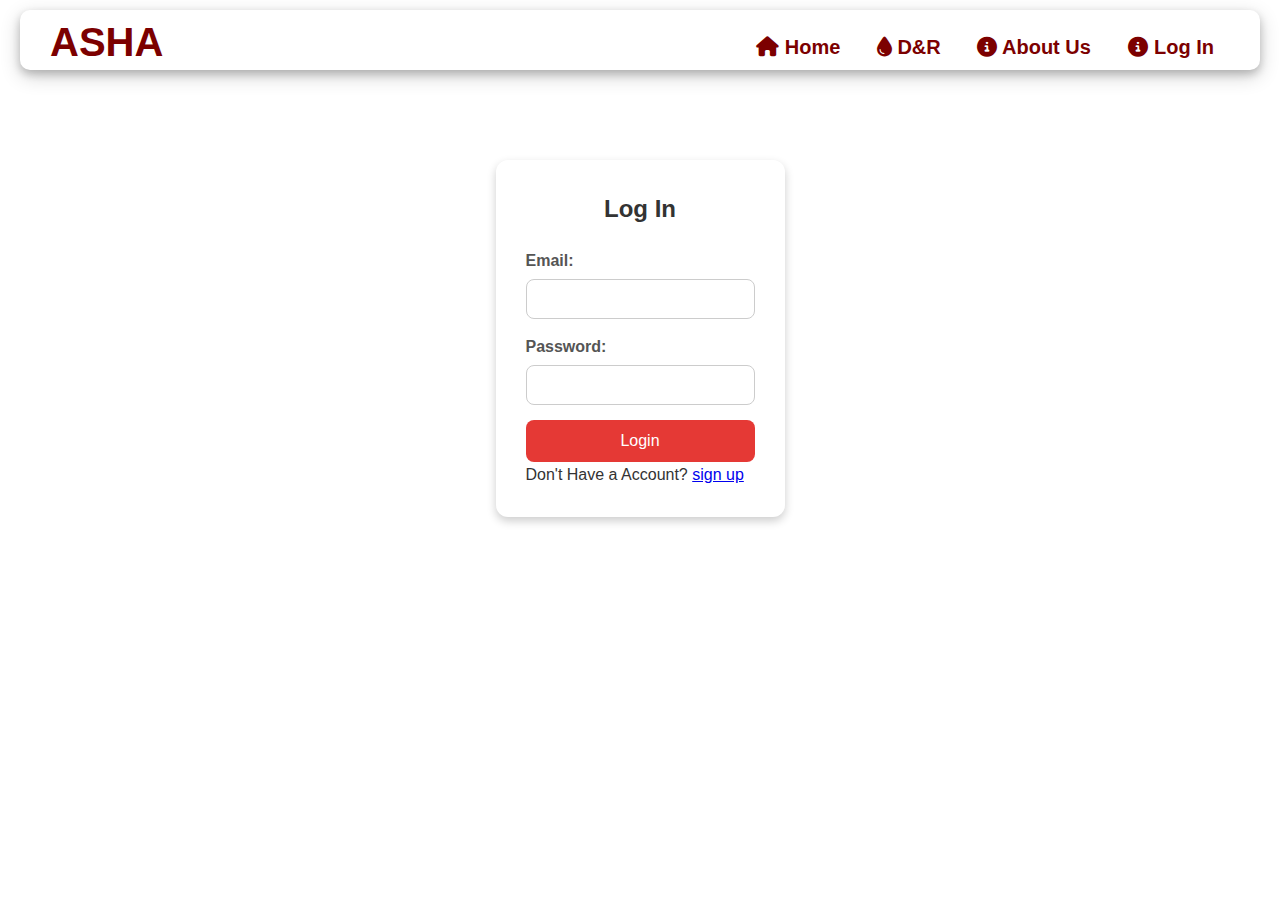
<file: index.html>
<!DOCTYPE html>
<html lang="en">

<head>
  <meta charset="UTF-8" />
  <meta name="viewport" content="width=device-width, initial-scale=1.0" />
  <link rel="stylesheet" href="styles.css" />
  <link rel="stylesheet" href="https://cdnjs.cloudflare.com/ajax/libs/font-awesome/6.7.2/css/all.min.css">
  <title>Blood Donation Portal</title>

</head>

<body>

  <!-- Header / Navbar -->
  <header>
    <div class="navbar">
      <div id="logo">

        <a href="index.html">
          <p><strong>ASHA</strong></p>
        </a>
      </div>
      <div class="tabs">
        <nav>
          <a href="index.html"> <i class="fa-solid fa-house"></i> Home</a>

          <div class="DropDown">
            <span><a href="#donate-request"><i class="fa-solid fa-droplet"></i> D&R</a></span>
            <div class="dropdown-content">
              <p><a href="Pages/donerform.html">Donate Blood</a></p>
              <p><a href="Pages/recipientform.html">Request Blood</a></p>
            </div>
          </div>
          <a href="Pages/aboutus.html"> <i class="fa-solid fa-circle-info"></i> About Us </a>

          <span id="authLink"></span>
        </nav>
      </div>
    </div>
  </header>

  <!-- Hero Section -->
  <section class="heroo">
    <div class="heroLeft">

      <!-- heading  -->
      <h1 class="type-container">
        <span id="typewriter"></span><span class="cursor">|</span>
      </h1>
      <!-- subheading -->
      <p class="sub-heading">When you donate blood, you become part of someone’s survival story.</p>
      <div class="buttons">
        <a href="Pages/donerform.html" class="button"
          style="background-color: rgb(255, 255, 255); color: rgb(255, 0, 0);">Donate Blood</a>
        <a href="Pages/recipientform.html" class="button hover">Request Blood</a>
      </div>
    </div>
    <div class="right">
      <img src="../images/ing.jpg" alt="Blood drop image" />
    </div>
  </section>
  <!-- What types of blood groups are avaliable -->

  <div class="who-candonate-whom">
    <h1>Who can Donate Whom !</h1>
  </div>

  <div class="blood-cards">
    <!-- O- -->
    <div class="card">
      <div class="blood-type">O-</div>
      <div class="donate-label">Donate to:</div>
      <div class="donate-value">All</div>
      <div class="receive-label">Receive from:</div>
      <div class="receive-value">O-</div>
    </div>

    <!-- O+ -->
    <div class="card">
      <div class="blood-type">O+</div>
      <div class="donate-label">Donate to:</div>
      <div class="donate-value">O+, A+, B+, AB+</div>
      <div class="receive-label">Receive from:</div>
      <div class="receive-value">O-, O+</div>
    </div>

    <!-- A- -->
    <div class="card">
      <div class="blood-type">A-</div>
      <div class="donate-label">Donate to:</div>
      <div class="donate-value">A-, A+, AB-, AB+</div>
      <div class="receive-label">Receive from:</div>
      <div class="receive-value">O-, A-</div>
    </div>

    <!-- A+ -->
    <div class="card">
      <div class="blood-type">A+</div>
      <div class="donate-label">Donate to:</div>
      <div class="donate-value">A+, AB+</div>
      <div class="receive-label">Receive from:</div>
      <div class="receive-value">O-, O+, A-, A+</div>
    </div>

    <!-- B- -->
    <div class="card">
      <div class="blood-type">B-</div>
      <div class="donate-label">Donate to:</div>
      <div class="donate-value">B-, B+, AB-, AB+</div>
      <div class="receive-label">Receive from:</div>
      <div class="receive-value">O-, B-</div>
    </div>

    <!-- B+ -->
    <div class="card">
      <div class="blood-type">B+</div>
      <div class="donate-label">Donate to:</div>
      <div class="donate-value">B+, AB+</div>
      <div class="receive-label">Receive from:</div>
      <div class="receive-value">O-, O+, B-, B+</div>
    </div>

    <!-- AB- -->
    <div class="card">
      <div class="blood-type">AB-</div>
      <div class="donate-label">Donate to:</div>
      <div class="donate-value">AB-, AB+</div>
      <div class="receive-label">Receive from:</div>
      <div class="receive-value">O-, A-, B-, AB-</div>
    </div>

    <!-- AB+ -->
    <div class="card">
      <div class="blood-type">AB+</div>
      <div class="donate-label">Donate to:</div>
      <div class="donate-value">AB+</div>
      <div class="receive-label">Receive from:</div>
      <div class="receive-value">All</div>
    </div>
  </div>

  <!-- For making a little gap as  need  -->
  <br> <br>
  <hr style="width: 90%; margin-left : 75px">
  <br>

  <!--  Why to choose Asha -->
  <div id="WhyAsha">
    <div class="whyTitle">
      <p> Why Choose VBDP?</p>
    </div>

    <div id="whyChoose">
      <div class="whyChooseIn">
        <i class="fa-solid fa-droplet"></i>
        <h1>Easy Donation Process</h1>
        <br>
        <p>Our streamlined process makes it easy to register as a donor. Fill out a simple form with your details and
          you're ready to help save lives.</p>
      </div>
      <div class="whyChooseIn">
        <i class="fa-solid fa-location-dot"></i>
        <h1>Location-Based Matching</h1>
        <br>
        <p>Our system matches donors and recipients based on location, ensuring that blood can be delivered quickly when
          it's needed most.</p>
      </div>
      <div class="whyChooseIn">
        <i class="fa-solid fa-user-group"></i>
        <h1>Community Support</h1>
        <br>
        <p>Become part of a community of donors and volunteers who are committed to making a difference in people's
          lives
          through blood donation.</p>
      </div>
    </div>

  </div>

  <!-- For making a little gap as  need  -->
  <br> <br>
  <hr style="width: 90%; margin-left : 75px">
  <br>

  <section class="join-movement">
    <h2>Join the ASHA Movement</h2>
    <p>
      ASHA is more than a platform — it's a mission to spread care, connection, and community.
      By registering, you're not just helping someone; you're becoming a part of something bigger —
      a movement of humanity.
    </p>
    <button onclick="location.href='Pages/donerform.html' ">Join Now</button>
  </section>


  <!-- Footer -->
  <footer class="footer">
    <div class="container">
      <div class="col">
        <h2>ASHA</h2>
        <p>Donate blood, save lives. Together we make a difference.</p>
      </div>

    <div class="col">
    <h3>Quick Links</h3>
    <ul class="nav-list">
        <li><a href="index.html">Home</a></li>
        <li><a href="Pages/donerform.html">Donate</a></li>
        <li><a href="Pages/recipientform.html">Request</a></li>
        <li><a href="Pages/aboutus.html">About Us</a></li>

    </ul>
</div>

      <div class="col">
        <h3>Contact</h3>
        <p>📧ashahelp@gmail.com</p>
        <p>📞+977-98XXXXXXXX</p>
      </div>
    </div>

    <div class="footer-bottom">
      <p>&copy; 2025 ASHA Blood Donation Portal. All rights reserved.</p>
    </div>
  </footer>

 <script src="Js/script.js"></script>
</body>

</html>
</file>
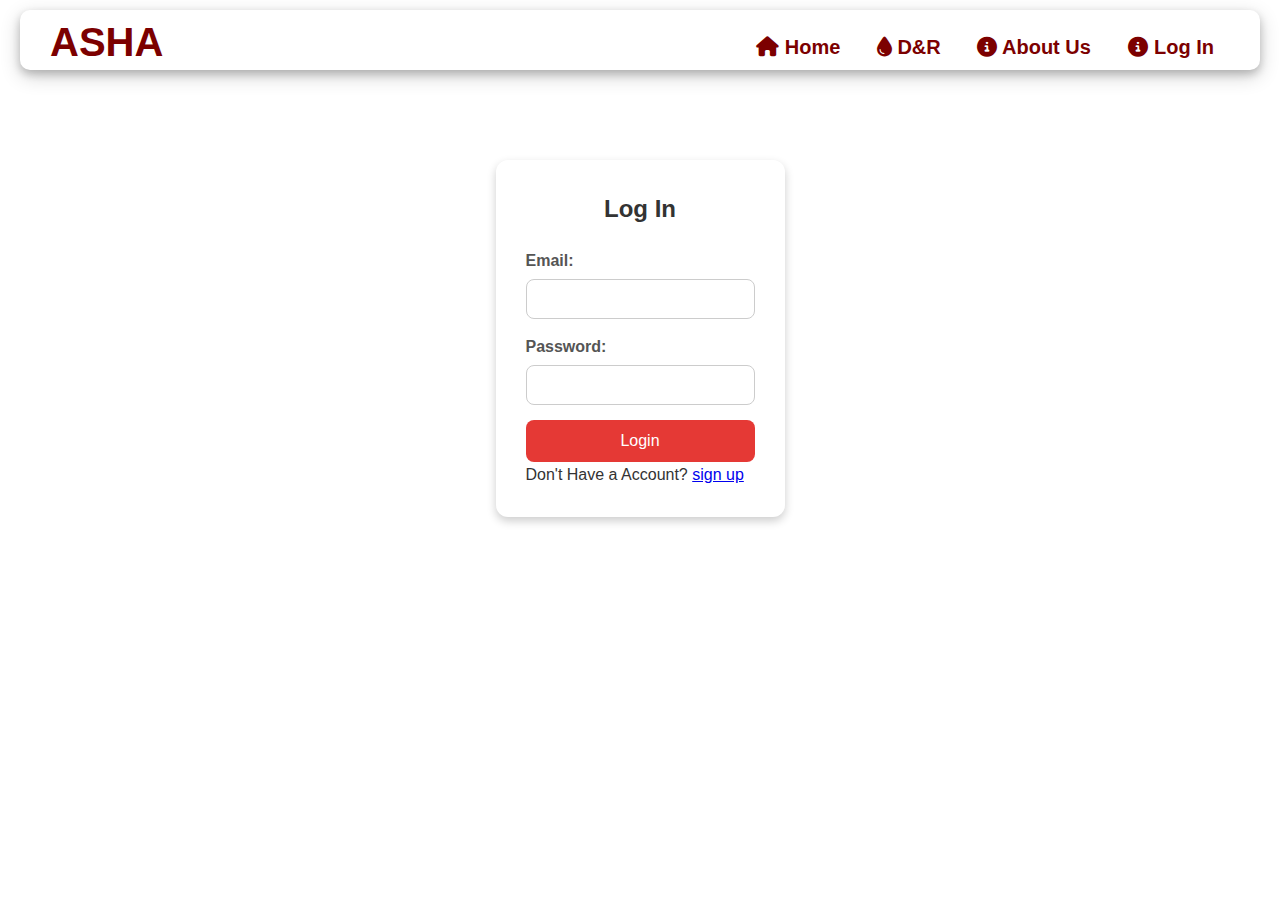
<file: Pages/aboutus.html>
<!DOCTYPE html>
<html lang="en">

<head>
  <meta charset="UTF-8" />
  <meta name="viewport" content="width=device-width, initial-scale=1.0" />
  <link rel="stylesheet" href="../Css/about.css" />
  <link rel="stylesheet" href="../Css/style.css">
  <link rel="stylesheet" href="https://cdnjs.cloudflare.com/ajax/libs/font-awesome/6.7.2/css/all.min.css">
  <title>About us</title>

</head>

<body>

  <!-- Header / Navbar -->
  <header>
    <div class="navbar">
       <div id="logo">

        <a href="../index.html">
          <p><strong>ASHA</strong></p>
        </a>
      </div>
      
      <div class="tabs">
        <nav>
          <a href="../index.html"> <i class="fa-solid fa-house"></i> Home</a>

          <div class="DropDown">
            <span><a href="#donate-request"><i class="fa-solid fa-droplet"></i> D&R</a></span>
            <div class="dropdown-content">
              <p><a href="donerform.html">Donate Blood</a></p>
              <p><a href="recipientform.html">Request Blood</a></p>
            </div>
          </div>
          <a href="aboutus.html"> <i class="fa-solid fa-circle-info"></i> About Us </a>

          <span id="authLink"></span>
          
        </nav>
      </div>
    </div>
  </header>



      <div id="WhyAsha">
    <div class="whyTitle">
      <p> About Us</p>
    </div>

    <div id="whyChoose">
      <div class="whyChooseIn">
        <i class="fa-solid fa-droplet"></i>
        <h1>Why us</h1>
        <br>
        <p>

In a world where time is precious and every drop of blood counts, our Virtual Blood Donation system bridges the gap between donors and receivers with seamless technology. What sets us apart is our commitment to impact, not just innovation. Built with clean code, responsive design, and real-time features, our platform ensures accessibility for all users. We focus on community-driven impact, ease of use, and strong backend validation — ensuring not just functionality, but trust. This isn't just a project; it's a mission to save lives, one click at a time.</p>
      </div>
      <div class="whyChooseIn">
        <i class="fa-solid fa-location-dot"></i>
        <h1>Our Services</h1>
        <br>
        <p>We offer a range of innovative, user-focused digital solutions designed to meet real-world needs. Our services include responsive web design, form validation systems, interactive UI/UX development, and custom project solutions like blood donation platforms, image galleries, and more. We build with modern tools such as HTML, CSS, JavaScript, and Bootstrap to ensure speed, accessibility, and mobile responsiveness. From idea to execution, we focus on functionality, aesthetics, and efficiency. Whether it's a small feature or a complete system, we deliver results with precision and purpose — turning ideas into reality, and challenges into smart, scalable solutions.</p>
      </div>
      <div class="whyChooseIn">
        <i class="fa-solid fa-user-group"></i>
        <h1>About Us</h1>
        <br>
        <p>We are a team of passionate, forward-thinking developers and designers dedicated to crafting meaningful digital experiences. With a deep respect for traditional values and a vision for the future, we create projects that combine innovation with simplicity. From building intuitive web interfaces to solving real-world problems through technology, we believe in purpose-driven development. Every line of code we write is backed by research, empathy, and a strong sense of responsibility. Whether working on academic projects or real-world applications, we aim to deliver solutions that are efficient, elegant, and impactful — driven by curiosity, built with care.

</p>
      </div>
    </div>

  </div>
      <section class="banner">
      <p>Picture with some blood donation quote.</p>
    </section>
    <div class="about-container">
      <div class="gallery-section">
        <h2 class="gallery-title">Gallery</h2>
        <div class="gallery-grid">
          <img
            src="../images/image2.webp"
            alt="Blood Donation Camp"
          />
          <img
            src="../images/img1.jpg"
            alt="Volunteers at Event"
          />
          <img
            src="../images/image3.jpg"
            alt="Helping Hands"
          />
          <img
            src="../images/images9.jpg"
            alt="Blood Bank"
          />
          <img
            src="../images/image5.jpg"
            alt="Medical Support Team"
          />
          <img
            src="../images/image6.jpg"
            alt="Happy Donor"/>
            
             <img
            src="../images/mage4.jpg"
            alt="Happy Donor"/>

             <img
            src="../images/images8.jpg"
            alt="Happy Donor"/>
            
        </div>
      </div>
    </div>


  <!-- Footer -->
  <footer class="footer">
    <div class="container">
      <div class="col">
        <h2>ASHA</h2>
        <p>Donate blood, save lives. Together we make a difference.</p>
      </div>

      <div class="col">
        <h3>Quick Links</h3>
        <ul class="nav-list">
          <li><a href="../index.html">Home</a></li>
          <li><a href="donerform.html">Donate</a></li>
          <li><a href="recipientform.html">Request</a></li>
          <li><a href="aboutus.html">About Us</a></li>
        </ul>
      </div>

      <div class="col">
        <h3>Contact</h3>
        <p>📧 ashahelp@gmail.com</p>
        <p>📞 +977-98XXXXXXXX</p>
      </div>
    </div>

    <div class="footer-bottom">
      <p>&copy; 2025 ASHA Blood Donation Portal. All rights reserved.</p>
    </div>
  </footer>

  <script src="../Js/about.js"></script>
</body>

</html>
</file>
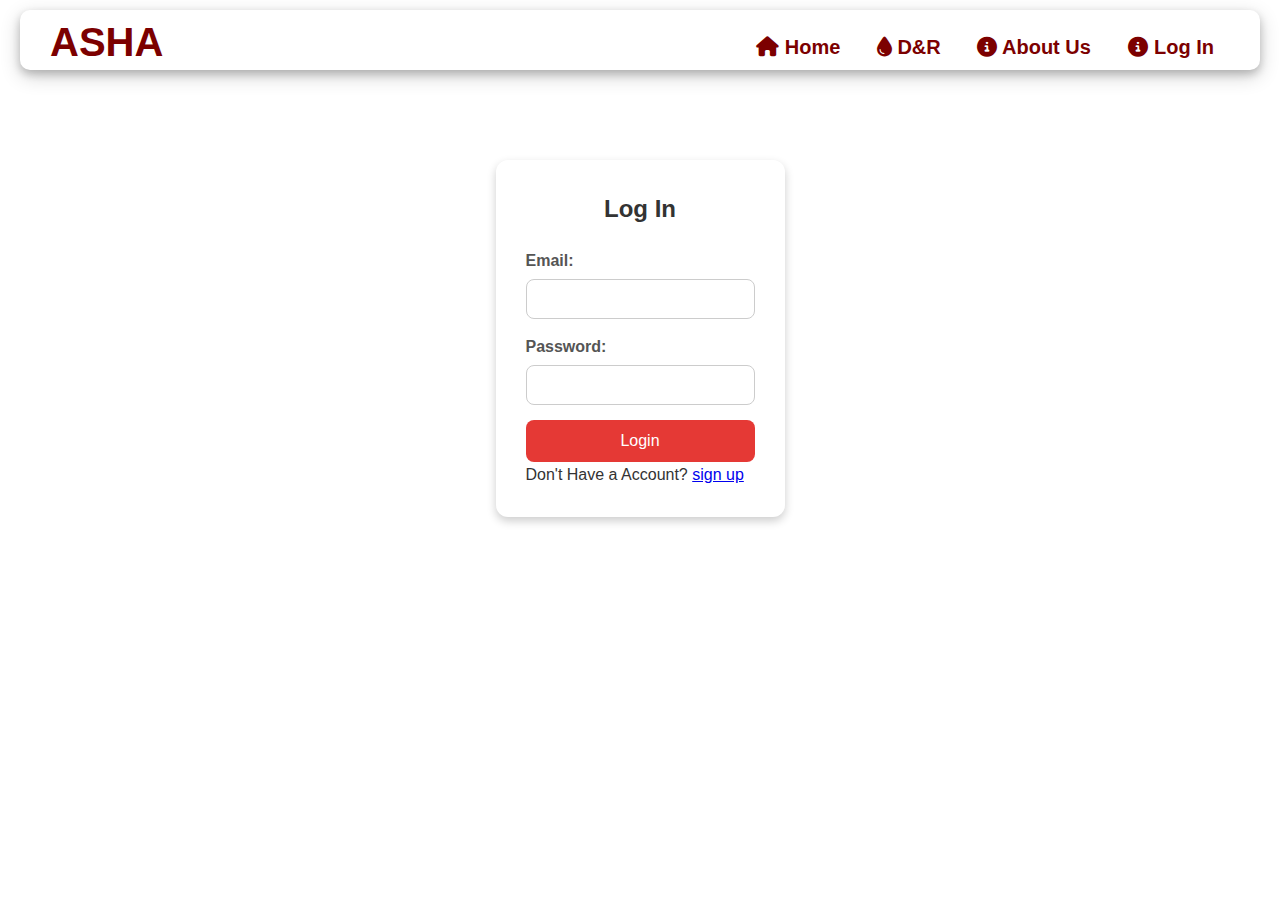
<file: Pages/donerform.html>
<!DOCTYPE html>
<html lang="en">

<head>
  <meta charset="UTF-8" />
  <link rel="shortcut icon" type="x-icon" href="logo.jpg">
  <meta name="viewport" content="width=device-width, initial-scale=1.0" />
  <title>Donor Registration</title>
  <link rel="stylesheet" href="https://cdnjs.cloudflare.com/ajax/libs/font-awesome/6.7.2/css/all.min.css"
    integrity="sha512-Evv84Mr4kqVGRNSgIGL/F/aIDqQb7xQ2vcrdIwxfjThSH8CSR7PBEakCr51Ck+w+/U6swU2Im1vVX0SVk9ABhg=="
    crossorigin="anonymous" referrerpolicy="no-referrer" />
  <link rel="stylesheet" href="../Css/donerform.css" />
  <link rel="stylesheet" href="../Css/style.css">
</head>

<body>
   <!-- Header / Navbar -->
  <header>
    <div class="navbar">
      <div id="logo">

        <a href="../index.html">
          <p><strong>ASHA</strong></p>
        </a>
      </div>
      <div class="tabs">
        <nav>
          <a href="../index.html"> <i class="fa-solid fa-house"></i> Home</a>

          <div class="DropDown">
            <span><a href="#donate-request"><i class="fa-solid fa-droplet"></i> D&R</a></span>
            <div class="dropdown-content">
              <p><a href="donerform.html">Donate Blood</a></p>
              <p><a href="recipientform.html">Request Blood</a></p>
            </div>
          </div>
          <a href="aboutus.html"> <i class="fa-solid fa-circle-info"></i> About Us </a>

          <span id="authLink"></span>
        </nav>
      </div>
    </div>
  </header>

  <!-- form secttion -->
  <div class="form-container">

    <h2><i class="fa-solid fa-droplet"></i> Donor Form</h2>
    <form id="donorForm">
      <label for="name">Full Name:</label>
      <input type="text" id="name" name="name" />
      <span class="error" id="nameError"></span>

      <label for="age">Age:</label>
      <input type="number" id="age" name="age" />
      <span class="error" id="ageError"></span>

      <label for="gender">Gender:</label>
      <select name="gender" id="gender">
        <option value="" disabled selected>Select Gender</option>
        <option value="Male">Male</option>
        <option value="Female">Female</option>
        <option value="Other">Other</option>
      </select>
      <span class="error" id="genderError"></span>

      <label for="Location">Location:</label>
      <select name="Location" id="Location">
        <option value="" disabled selected>Select Location</option>
        <option value="Kathmandu">Kathmandu</option>
        <option value="Lalitpur">Lalitpur</option>
        <option value="Bhaktpur">Bhaktpur</option>
      </select>
      <span class="error" id="LocationError"></span>

      <label for="weight">Weight:</label>
      <input type="number" id="weight" name="weight" />
      <span class="error" id="weightError"></span>
      <label for="blood">Blood Group:</label>
      <select name="blood" id="blood">
        <option value="" disabled selected>Select Blood Group</option>
        <option value="A+">A+</option>
        <option value="A-">A-</option>
        <option value="B+">B+</option>
        <option value="B-">B-</option>
        <option value="AB+">AB+</option>
        <option value="AB-">AB-</option>
        <option value="O+">O+</option>
        <option value="O-">O-</option>
      </select>
      <span class="error" id="bloodError"></span>

      <label for="email">Email:</label>
      <input type="email" id="email" name="email" />
      <span class="error" id="emailError"></span>

      <label for="phone">Phone Number:</label>
      <input type="number" id="phone" name="phone" />
      <span class="error" id="phoneError"></span>

      <button type="submit">Submit</button>
    </form>
  </div>
  <!-- Footer -->
  <footer class="footer">
    <div class="container">
      <div class="col">
        <h2>ASHA</h2>
        <p>Donate blood, save lives. Together we make a difference.</p>
      </div>

      <div class="col">
        <h3>Quick Links</h3>
        <ul class="nav-list">
          <li><a href="../index.html">Home</a></li>
          <li><a href="donerform.html">Donate</a></li>
          <li><a href="recipientform.html">Request</a></li>
          <li><a href="aboutus.html">About Us</a></li>
        </ul>
      </div>

      <div class="col">
        <h3>Contact</h3>
        <p>📧 ashahelp@gmail.com</p>
        <p>📞 +977-98XXXXXXXX</p>
      </div>
    </div>

    <div class="footer-bottom">
      <p>&copy; 2025 ASHA Blood Donation Portal. All rights reserved.</p>
    </div>
  </footer>

  <script src="../Js/doner.js"></script>
</body>

</html>
</file>
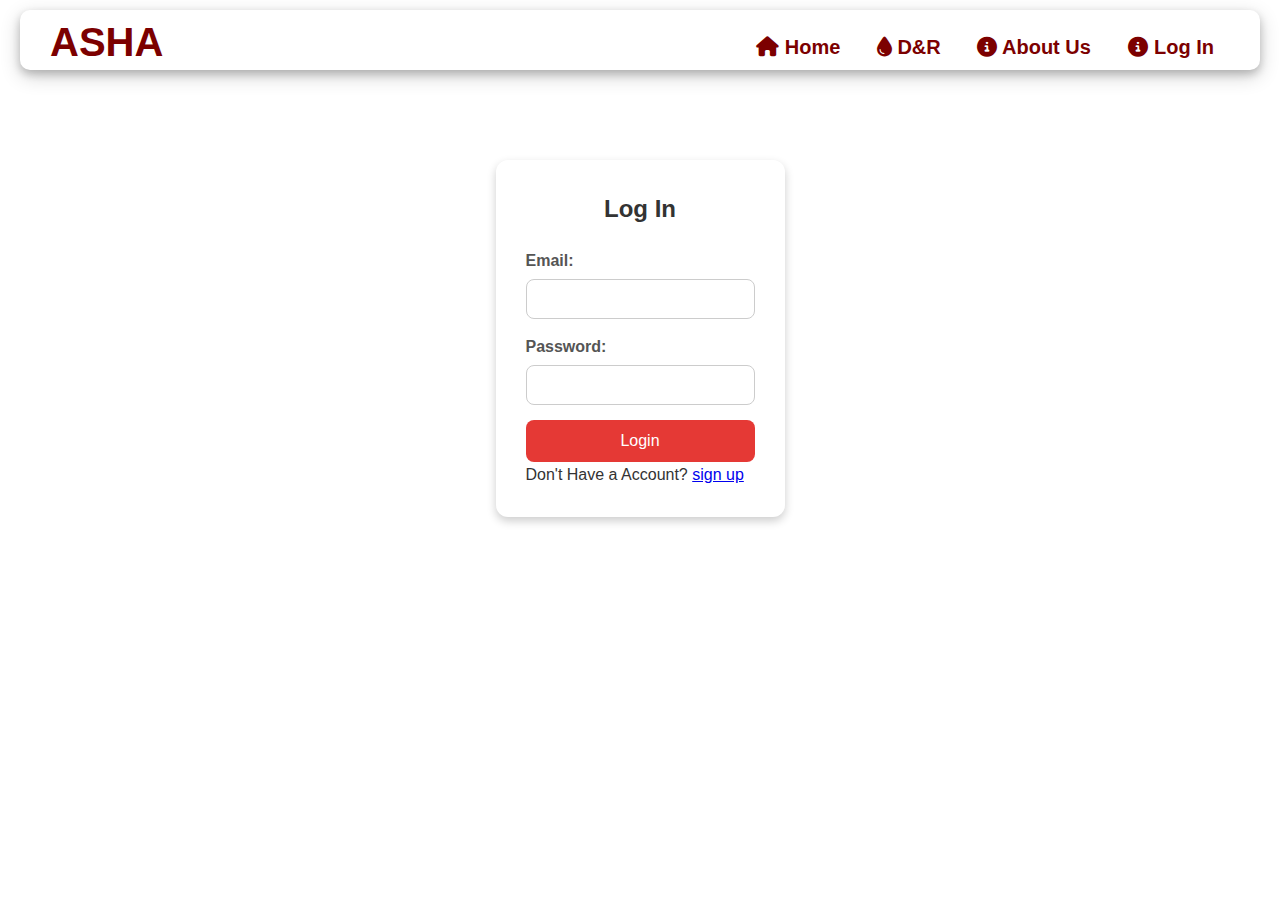
<file: Pages/login.html>
<!DOCTYPE html>
<html lang="en">

<head>
  <meta charset="UTF-8" />
  <link rel="shortcut icon" type="x-icon" href="logo.jpg" />
  <meta name="viewport" content="width=device-width, initial-scale=1.0" />
  <title> Log in</title>
  <link rel="stylesheet" href="https://cdnjs.cloudflare.com/ajax/libs/font-awesome/6.7.2/css/all.min.css"
    integrity="sha512-Evv84Mr4kqVGRNSgIGL/F/aIDqQb7xQ2vcrdIwxfjThSH8CSR7PBEakCr51Ck+w+/U6swU2Im1vVX0SVk9ABhg=="
    crossorigin="anonymous" referrerpolicy="no-referrer" />
  <!-- <link rel="stylesheet" href="../Css/st.css" /> -->
  <style>
    /* Reset and Base Styles */
* {
  margin: 0;
  padding: 0;
  box-sizing: border-box;
}

body {
  font-family: 'Segoe UI', Tahoma, Geneva, Verdana, sans-serif;
  background-color: #fff;
  color: #333;
  line-height: 1.6;
  min-height: 100vh;
  display: flex;
  flex-direction: column;
}


    .form-container {
      max-width: 400px;
      margin: 80px auto;
      padding: 30px;
      background-color: #ffffff;
      box-shadow: 0 4px 10px rgba(0, 0, 0, 0.2);
      border-radius: 12px;
    }

    h2 {
      text-align: center;
      margin-bottom: 20px;
      color: #333;
    }


    label {
      display: block;
      margin-bottom: 5px;
      font-weight: bold;
      color: #555;
    }

    input[type="email"],
    input[type="password"] {
      width: 100%;
      padding: 10px;
      margin-bottom: 15px;
      border: 1px solid #ccc;
      border-radius: 8px;
      font-size: 16px;
    }

    .error {
      color: red;
      font-size: 13px;
      margin-top: -10px;
      margin-bottom: 10px;
      display: block;
    }


    button {
      width: 100%;
      padding: 12px;
      background-color: #e53935;
      color: white;
      border: none;
      border-radius: 8px;
      font-size: 16px;
      cursor: pointer;
      transition: background-color 0.3s ease;
    }

    button:hover {
      background-color: #d32f2f;
    }


    @media (max-width: 480px) {
      .form-container {
        padding: 20px;
        margin: 40px 10px;
      }

      h2 {
        font-size: 22px;
      }

      input,
      button {
        font-size: 14px;
      }
    }
    /* Navbar */
.navbar {
  margin: 10px 20px;
  padding: 0 30px;
  height: 60px;
  background-color: #ffffff;
  border-radius: 10px;
  display: flex;
  justify-content: space-between;
  align-items: center;
  box-shadow: 0 4px 8px rgba(0, 0, 0, 0.2), 0 6px 20px rgba(0, 0, 0, 0.19);
  flex-wrap: wrap;
  gap: 10px;
}

#logo p {
  font-family: Impact, "Arial Narrow Bold", sans-serif;
  font-size: 40px;
  font-weight: 900;
  color: #7c0000;
  user-select: none;
}

#logo a {
  text-decoration: none;
}


.tabs {
  display: flex;
  flex-wrap: wrap;
  gap: 25px;
}

.tabs a {
  color: #7c0000;
  text-decoration: none;
  font-size: 20px;
  font-weight: bold;
  padding: 8px 16px;
  border-radius: 5px;
  font-family: "Lucida Sans", sans-serif;
  transition: all 0.3s ease;
  white-space: nowrap;
}

.tabs a:hover,
.tabs a.active {
  background-color: red;
  color: white;
}
/* DropDown of the D R */
.DropDown {
  padding-top: 10px;
  position: relative;
  display: inline-block;
}
.dropdown-content {
  position: absolute;
  display: none;
  background-color: #f4f4f4;
  border-radius: 5px;
  box-shadow: 0 4px 8px rgba(0, 0, 0, 0.2);
  padding: 8px 0;
  min-width: 160px;
  z-index: 1000;
  font-weight: 700;
  text-align: center;
  transform: translateX(-25%);
}
.DropDown:hover .dropdown-content {
  display: block;
}
/* Footer */
footer {
  background-color: #00327c;
  color: white;
  margin-top: 15px;
  padding: 20px 20px 15px 20px;
  font-family: "Segoe UI", Tahoma, Verdana, sans-serif;
  border-radius: 7px 7px 0 0;
}

.footer-container {
  max-width: 100%;

  margin: auto;
  display: flex;
  flex-wrap: wrap;
  justify-content: space-between;
  gap: 20px;
}
.footer-links a {
  text-align: center;
  color: white;
}
.footer-bottom {
  text-align: center;
}
@media (max-width: 600px) {
  .footer-container {
    flex-direction: column;
    align-items: center;
  }

}


  </style>
</head>

<body>
   <div class="navbar">
     <div id="logo">

        <a href="../index.html">
          <p><strong>ASHA</strong></p>
        </a>
      </div>
  
      <div class="tabs">
        <nav>
          <a href="../index.html"> <i class="fa-solid fa-house"></i> Home</a>

          <div class="DropDown">
            <span><a href="#donate-request"><i class="fa-solid fa-droplet"></i> D&R </a></span>
            <div class="dropdown-content">
              <p><a href="donerform.html">Donate Blood</a></p>
              <p><a href="recipientform.html">Request Blood</a></p>
              
            </div>
          </div>
          <a href="aboutus.html"> <i class="fa-solid fa-circle-info"></i> About Us </a>
          <a href="login.html"> <i class="fa-solid fa-circle-info"></i> Log In </a>

        </nav>
      </div>
   </div>
   

   <!-- login box -->
  <div class="form-container">


    <h2>Log In </h2>
    <form id="Login">
      <label for="email">Email:</label>
      <input type="email" id="email" name="email" />
      <span class="error" id="emailError"></span>

      <label for="password">Password:</label>
      <input type="password" id="password" name="password" />
      <span class="error" id="passwordError"></span>

      <button type="submit">Login</button>

      <div class="register">Don't Have a Account?
        <a href="register.html">sign up</a>
      </div>
    </form>
  </div>

 <script>
  document.addEventListener("DOMContentLoaded", () => {
    const form = document.getElementById("Login");
    const email = document.getElementById("email");
    const password = document.getElementById("password");
    const emailError = document.getElementById("emailError");
    const passwordError = document.getElementById("passwordError");

    form.addEventListener("submit", function (e) {
      e.preventDefault();

      // Clear previous error messages
      emailError.textContent = "";
      passwordError.textContent = "";

      let isValid = true;

      // Email Validation
      if (!email.value.trim()) {
        emailError.textContent = "Email is required.";
        isValid = false;
      } else if (!/^\S+@\S+\.\S+$/.test(email.value.trim())) {
        emailError.textContent = "Enter a valid email address.";
        isValid = false;
      }

      // Password Validation
      if (!password.value.trim()) {
        passwordError.textContent = "Password is required.";
        isValid = false;
      } else if (password.value.length < 6) {
        passwordError.textContent = "Password must be at least 6 characters.";
        isValid = false;
      }

      if (!isValid) return;

      //  Get registered users
      const users = JSON.parse(localStorage.getItem("users")) || [];

      //  Match the input credentials
      const matchedUser = users.find(user =>
        user.email === email.value.trim() &&
        user.password === password.value.trim()
      );

      if (matchedUser) {
        //  Store logged-in user and redirect
        localStorage.setItem("LoggedInUser", JSON.stringify(matchedUser));
        window.location.href = "../index.html";
      } else {
        alert("Incorrect email or password.");
      }
    });
  });
  
</script>

</body>

</html>
</file>
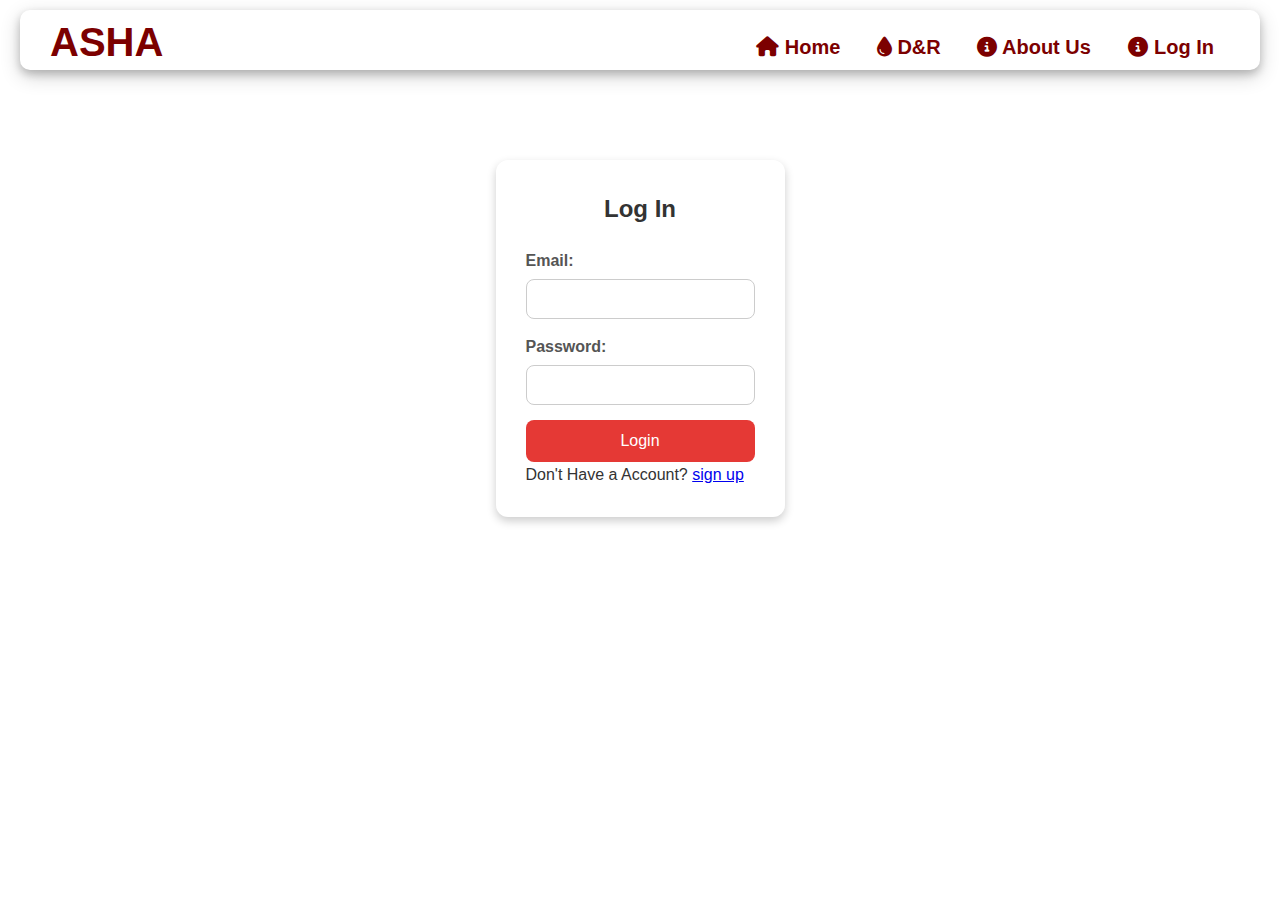
<file: Pages/recipientform.html>
<!DOCTYPE html>
<html lang="en">

<head>
    <meta charset="UTF-8" />
    <link rel="shortcut icon" type="x-icon" href="logo.jpg">
    <meta name="viewport" content="width=device-width, initial-scale=1.0" />
    <title>Recipient Form</title>
    <link rel="stylesheet" href="https://cdnjs.cloudflare.com/ajax/libs/font-awesome/6.7.2/css/all.min.css"
        integrity="sha512-Evv84Mr4kqVGRNSgIGL/F/aIDqQb7xQ2vcrdIwxfjThSH8CSR7PBEakCr51Ck+w+/U6swU2Im1vVX0SVk9ABhg=="
        crossorigin="anonymous" referrerpolicy="no-referrer" />
    <link rel="stylesheet" href="../Css/recipient.css" />
      <link rel="stylesheet" href="../Css/style.css">

</head>

<body>

  <!-- Header / Navbar -->
  <header>
    <div class="navbar">
      <div id="logo">

        <a href="../index.html">
          <p><strong>ASHA</strong></p>
        </a>
      </div>
      <div class="tabs">
        <nav>
          <a href="../index.html"> <i class="fa-solid fa-house"></i> Home</a>

          <div class="DropDown">
            <span><a href="#donate-request"><i class="fa-solid fa-droplet"></i> D&R</a></span>
            <div class="dropdown-content">
              <p><a href="donerform.html">Donate Blood</a></p>
              <p><a href="recipientform.html">Request Blood</a></p>
            </div>
          </div>
          <a href="aboutus.html"> <i class="fa-solid fa-circle-info"></i> About Us </a>

          <span id="authLink"></span>
        </nav>
      </div>
    </div>
  </header>
<!-- form section -->
    <div class="form-container">

        <h2><i class=""></i>📋 Recipient Form</h2>
        <form id="donorForm">
            <label for="name">Full Name:</label>
            <input type="text" id="name" name="name" />
            <span class="error" id="nameError"></span>

            <label for="age">Age:</label>
            <input type="number" id="age" name="age" />
            <span class="error" id="ageError"></span>

            <label for="gender">Gender:</label>
            <select name="gender" id="gender">
                <option value="" disabled selected>Select Gender</option>
                <option value="Male">Male</option>
                <option value="Female">Female</option>
                <option value="Other">Other</option>
            </select>
            <span class="error" id="genderError"></span>

            <label for="Location">Location:</label>
            <select name="Location" id="Location">
                <option value="" disabled selected>Select Location</option>
                <option value="Kathmandu">Kathmandu</option>
                <option value="Lalitpur">Lalitpur</option>
                <option value="Bhaktpur">Bhaktpur</option>
            </select>
            <span class="error" id="LocationError"></span>

            <label for="blood">Blood Group:</label>
            <select name="blood" id="blood">
                <option value="" disabled selected>Select Blood Group</option>
                <option value="A+">A+</option>
                <option value="A-">A-</option>
                <option value="B+">B+</option>
                <option value="B-">B-</option>
                <option value="AB+">AB+</option>
                <option value="AB-">AB-</option>
                <option value="O+">O+</option>
                <option value="O-">O-</option>
            </select>
            <span class="error" id="bloodError"></span>

            <label for="email">Email:</label>
            <input type="email" id="email" name="email" />
            <span class="error" id="emailError"></span>

            <label for="phone">Phone Number:</label>
            <input type="number" id="phone" name="phone" />
            <span class="error" id="phoneError"></span>

            <button type="submit">Submit</button>
        </form>
    </div>

    <!-- for printing matched doners -->
  <div id="matchedDonors" class="donor-card-container"></div>


  <!-- Footer placea -->
   <!-- Footer -->
  <footer class="footer">
    <div class="container">
      <div class="col">
        <h2>ASHA</h2>
        <p>Donate blood, save lives. Together we make a difference.</p>
      </div>

      <div class="col">
        <h3>Quick Links</h3>
        <ul class="nav-list">
          <li><a href="../index.html">Home</a></li>
          <li><a href="donerform.html">Donate</a></li>
          <li><a href="recipientform.html">Request</a></li>
          <li><a href="aboutus.html">About Us</a></li>
        </ul>
      </div>

      <div class="col">
        <h3>Contact</h3>
        <p>📧 ashahelp@gmail.com</p>
        <p>📞 +977-98XXXXXXXX</p>
      </div>
    </div>

    <div class="footer-bottom">
      <p>&copy; 2025 ASHA Blood Donation Portal. All rights reserved.</p>
    </div>
  </footer>

    <script src="../Js/recipient.js"></script>
</body>


<!DOCTYPE html>
<html lang="en">

<head>
    <meta charset="UTF-8" />
    <link rel="shortcut icon" type="x-icon" href="logo.jpg">
    <meta name="viewport" content="width=device-width, initial-scale=1.0" />
    <title>Recipient Form</title>
    <link rel="stylesheet" href="https://cdnjs.cloudflare.com/ajax/libs/font-awesome/6.7.2/css/all.min.css"
        integrity="sha512-Evv84Mr4kqVGRNSgIGL/F/aIDqQb7xQ2vcrdIwxfjThSH8CSR7PBEakCr51Ck+w+/U6swU2Im1vVX0SVk9ABhg=="
        crossorigin="anonymous" referrerpolicy="no-referrer" />
    <link rel="stylesheet" href="../Css/recipient.css" />
      <link rel="stylesheet" href="../Css/style.css">

</head>

<body>

  <!-- Header / Navbar -->
  <header>
    <div class="navbar">
      <div id="logo">

        <a href="../index.html">
          <p><strong>ASHA</strong></p>
        </a>
      </div>
      <div class="tabs">
        <nav>
          <a href="../index.html"> <i class="fa-solid fa-house"></i> Home</a>

          <div class="DropDown">
            <span><a href="#donate-request"><i class="fa-solid fa-droplet"></i> D&R</a></span>
            <div class="dropdown-content">
              <p><a href="donerform.html">Donate Blood</a></p>
              <p><a href="recipientform.html">Request Blood</a></p>
            </div>
          </div>
          <a href="aboutus.html"> <i class="fa-solid fa-circle-info"></i> About Us </a>

          <span id="authLink"></span>
        </nav>
      </div>
    </div>
  </header>
<!-- form section -->
    <div class="form-container">

        <h2><i class=""></i>📋 Recipient Form</h2>
        <form id="donorForm">
            <label for="name">Full Name:</label>
            <input type="text" id="name" name="name" />
            <span class="error" id="nameError"></span>

            <label for="age">Age:</label>
            <input type="number" id="age" name="age" />
            <span class="error" id="ageError"></span>

            <label for="gender">Gender:</label>
            <select name="gender" id="gender">
                <option value="" disabled selected>Select Gender</option>
                <option value="Male">Male</option>
                <option value="Female">Female</option>
                <option value="Other">Other</option>
            </select>
            <span class="error" id="genderError"></span>

            <label for="Location">Location:</label>
            <select name="Location" id="Location">
                <option value="" disabled selected>Select Location</option>
                <option value="Kathmandu">Kathmandu</option>
                <option value="Lalitpur">Lalitpur</option>
                <option value="Bhaktpur">Bhaktpur</option>
            </select>
            <span class="error" id="LocationError"></span>

            <label for="blood">Blood Group:</label>
            <select name="blood" id="blood">
                <option value="" disabled selected>Select Blood Group</option>
                <option value="A+">A+</option>
                <option value="A-">A-</option>
                <option value="B+">B+</option>
                <option value="B-">B-</option>
                <option value="AB+">AB+</option>
                <option value="AB-">AB-</option>
                <option value="O+">O+</option>
                <option value="O-">O-</option>
            </select>
            <span class="error" id="bloodError"></span>

            <label for="email">Email:</label>
            <input type="email" id="email" name="email" />
            <span class="error" id="emailError"></span>

            <label for="phone">Phone Number:</label>
            <input type="number" id="phone" name="phone" />
            <span class="error" id="phoneError"></span>

            <button type="submit">Submit</button>
        </form>
    </div>

    <!-- for printing matched doners -->
  <div id="matchedDonors" class="donor-card-container"></div>


  <!-- Footer placea -->
   <!-- Footer -->
  <footer class="footer">
    <div class="container">
      <div class="col">
        <h2>ASHA</h2>
        <p>Donate blood, save lives. Together we make a difference.</p>
      </div>

      <div class="col">
        <h3>Quick Links</h3>
        <ul class="nav-list">
          <li><a href="../index.html">Home</a></li>
          <li><a href="donerform.html">Donate</a></li>
          <li><a href="recipientform.html">Request</a></li>
          <li><a href="aboutus.html">About Us</a></li>
        </ul>
      </div>

      <div class="col">
        <h3>Contact</h3>
        <p>📧 ashahelp@gmail.com</p>
        <p>📞 +977-98XXXXXXXX</p>
      </div>
    </div>

    <div class="footer-bottom">
      <p>&copy; 2025 ASHA Blood Donation Portal. All rights reserved.</p>
    </div>
  </footer>

    <script src="../Js/recipient.js"></script>
</body>


</html>
</file>
<file: Css/donerform.css>
/* DropDown of the D R */
.DropDown {
  padding-top: 10px;
  position: relative;
  display: inline-block;
}
.dropdown-content {
  position: absolute;
  display: none;
  background-color: #f4f4f4;
  border-radius: 5px;
  box-shadow: 0 4px 8px rgba(0, 0, 0, 0.2);
  padding: 8px 0;
  min-width: 160px;
  z-index: 1000;
  font-weight: 700;
  text-align: center;
  transform: translateX(-25%);
}
.DropDown:hover .dropdown-content {
  display: block;
}


/* form's  */
.form-container {
  margin-top: 100px;
  justify-self: center;
  margin-bottom: 100px;
  background-color: white;
  padding: 30px;
  border-radius: 12px;
  box-shadow: 0 4px 8px rgba(0, 0, 0, 0.2), 0 6px 20px rgba(0, 0, 0, 0.19);
  justify-items: center;
  align-self: center;
  max-width: 500px;
}

h2 {
  text-align: center;
  color: #e60329;
  margin-bottom: 20px;
}

label {
  display: block;
  margin-bottom: 1px;
  font-weight: bold;
  color: #333333;
}

input,
select {
  width: 100%;
  padding: 10px;
  margin-bottom: 15px;
  border: 1px solid #ccc;
  border-radius: 8px;
  font-size: 16px;
  background-color: #fdfdfd;
}

input:focus,
select:focus {
  border-color: #f43655;
  outline: none;
  box-shadow: 0 0 3px rgba(217, 4, 41, 0.4);
}

input,
select {
  width: 100%;
  padding: 10px;
  margin-bottom: 12px;
  border-radius: 8px;
  font-size: 16px;
}

button {
  width: 100%;
  padding: 12px;
  background-color: #d90429;
  color: white;
  font-size: 16px;
  font-weight: bold;
  border: none;
  border-radius: 8px;
  cursor: pointer;
  transition: background-color 0.3s ease;
}

button:hover {
  background-color: #a4001d;
}

.error {
  color: red;
  font-size: 14px;
  margin-top: -10px;
  margin-bottom: 10px;
}

@media (max-width: 480px) {
  .form-container {
    padding: 20px;
  }

  input,
  select,
  button {
    font-size: 15px;
  }
}
</file>
<file: styles.css>
/* Reset and Base Styles */
* {
  margin: 0;
  padding: 0;
  box-sizing: border-box;
}

body {
  font-family: "Segoe UI", Tahoma, Geneva, Verdana, sans-serif;
  background-color: #fff;
  color: #333;
  line-height: 1.6;
  min-height: 100vh;
  display: flex;
  flex-direction: column;
}

/* Navbar */
.navbar {
  margin: 10px 20px;
  padding: 0 30px;
  height: 60px;
  background-color: #ffffff;
  border-radius: 10px;
  display: flex;
  justify-content: space-between;
  align-items: center;
  box-shadow: 0 4px 8px rgba(0, 0, 0, 0.2), 0 6px 20px rgba(0, 0, 0, 0.19);
  flex-wrap: wrap;
  /* gap: 10px; */
}

#logo p {
  font-family: Impact, "Arial Narrow Bold", sans-serif;
  font-size: 40px;
  font-weight: 900;
  color: #7c0000;
  user-select: none;
  /* text-decoration: none; */
}
#logo a {
  text-decoration: none;
}

.tabs {
  display: flex;
  flex-wrap: wrap;
 
}

.tabs a {
  margin-right: 20px;
  color: #7c0000;
  text-decoration: none;
  font-size: 20px;
  font-weight: bold;
  padding: 8px 16px;
  border-radius: 5px;
  font-family: "Lucida Sans", sans-serif;
  transition: all 0.3s ease;
  white-space: nowrap;
}

.tabs a:hover,
.tabs a.active {
  background-color: red;
  color: white;
}

/* DropDown of the D R */
.DropDown {
  padding-top: 10px;
  position: relative;
  display: inline-block;
}
.dropdown-content {
  position: absolute;
  display: none;
  background-color: #f4f4f4;
  border-radius: 5px;
  box-shadow: 0 4px 8px rgba(0, 0, 0, 0.2);
  padding: 8px 0;
  max-width: 130px;
  z-index: 1000;
  text-align: center;
  transform: translateX(-10%);
}

.dropdown-content a {
  font-size: 15px;
}
.DropDown:hover .dropdown-content {

  display: block;
}

/* Hero Section */
.heroo {
  margin: 20px;
  padding: 80px 20px;
  display: flex;
  justify-content: space-between;
  align-items: center;
  background: #fff0f0;
  border-radius: 10px;
  box-shadow: 0 4px 8px rgba(0, 0, 0, 0.2), 0 6px 20px rgba(0, 0, 0, 0.19);
  flex-wrap: wrap;
  gap: 40px;
}

.heroLeft {
  flex: 1;
  min-width: 300px;
  padding-right: 20px;
}

.heroLeft h1 {
  font-size: 3.5rem;
  font-weight: 900;
  font-family: Arial, Helvetica, sans-serif;
  background: linear-gradient(90deg, rgb(24, 0, 96) 7%, rgb(0, 0, 0));
  background-clip: text;
  -webkit-background-clip: text;
  color: transparent;
  margin-bottom: 15px;
}

.sub-heading {
  font-size: 1.4rem;
  margin: 20px 0 25px;
  color: #7c0000;
}

.buttons {
  margin-top: 50px;
  display: flex;
  gap: 20px;
  flex-wrap: wrap;
}

.button {
  padding: 15px 30px;
  background-color: red;
  color: white;
  font-size: 18px;
  font-weight: bold;
  border-radius: 15px;
  text-decoration: none;
  box-shadow: 0 4px 8px rgba(0, 0, 0, 0.2), 0 6px 20px rgba(0, 0, 0, 0.19);
  transition: all 0.3s ease;
  cursor: pointer;
  user-select: none;
}

.button:hover {
  background-color: #fff;
  color: red;
}

.right {
  flex: 1;
  min-width: 300px;
  text-align: center;
}
.right img {
  transition: all 0.4s ease;
  max-width: 100%;
  height: auto;
  border-radius: 15px;
  box-shadow: 0 4px 8px rgba(0, 0, 0, 0.2),
              0 6px 20px rgba(0, 0, 0, 0.19);
  user-select: none;
}

.right img:hover {
   filter: grayscale(0%);
  transform: scale(1.05);
   border: 4px solid #ff0000;
  box-shadow: 0 0 15px #ff0000;
}

/* Typewriter */
.type-container {
  font-weight: 900;            
  font-size: 44px;              
  line-height: 1.5;            
  display: block;
  margin-top: 20px;
}

#typewriter {
  font-family: 'Segoe UI';
  display: inline;
  white-space: pre-wrap;        /* Allows breaking into new lines */
  word-break: break-word;
}

.cursor {
  font-weight: 300;
  animation: blink 0.s infinite;
  color: red;                   /* Optional styling */
}

@keyframes blink {
  0%, 100% { opacity: 1; }
  50% { opacity: 0; }
}


/* Section Titles */

.who-candonate-whom {
  font-family: Arial, Helvetica, sans-serif;
  text-align: center;
  margin-top: 1.5rem;
}
/* blood groups */
.blood-cards {
  display: grid;
  grid-template-columns: repeat(auto-fit, minmax(300px, 1fr));
  gap: 1rem;
  padding: 1rem;
  max-width: 100%;
  margin: auto;
}

.card {
  /* background: white; */
  border-radius: 8px;
  padding: 1rem;
  text-align: center;
  margin: 1rem;
  box-shadow: 0 4px 8px rgba(0, 0, 0, 0.2), 0 6px 20px rgba(0, 0, 0, 0.19);
}

.blood-type {
  background: rgb(10, 14, 71);
  color: white;
  font-size: 1.6rem;
  font-weight: bold;
  padding: 0.6rem;
  margin-bottom: 0.8rem;
  border-radius: 8px 8px 0 0;
}

.donate-label,
.receive-label {
  font-weight: bold;
  margin-top: 0.5rem;
  color: #333;
}

.donate-value,
.receive-value {
  color: #444;
  font-size: 0.95rem;
}

/* animation */
.card {
  opacity: 0;
  transform: translateY(50px);
  transition: all 0.6s ease;
}

.card.show {
  opacity: 1;
  transform: translateY(0); /* come in original position */
}

/* Responsive small screens) */
@media (max-width: 600px) {
  .blood-cards {
    grid-template-columns: 1fr;
    width: 250px;
  }
}

/* Why AHSA */
#WhyAsha {
  background-color: whitesmoke;
  animation: fadeUp 1s ease forwards;
  opacity: 0; /* start hidden for animation */
  transform: translateY(30px);
}

.whyTitle p {
  font-size: 40px;
  font-weight: 700;
  text-align: center;
  background-color: rgb(255, 255, 255);
  color: rgb(255, 0, 0);
  margin: 40px;
  border-radius: 5px;
  justify-content: center;
  animation: fadeUp 1s ease forwards;
  opacity: 0;
  transform: translateY(30px);
  animation-delay: 0.3s;
  animation-fill-mode: forwards;
}

#whyChoose {
  margin: 40px;
  padding: 10px;
  display: flex;
  justify-content: space-between;
  animation: fadeUp 0.5s ease forwards;
  opacity: 0;
  transform: translateY(30px);
  animation-delay: 0.5s;
  animation-fill-mode: forwards;
}

.whyChooseIn i {
  color: red;
  font-size: 35px;
}

.whyChooseIn {
  background-color: white;
  gap: 10px;
  border: 0.5px solid rgb(193, 193, 193);
  margin-right: 30px;
  padding: 20px;
  border-radius: 5px;
  animation: fadeUp 0.5s ease forwards;
  opacity: 0;
  transform: translateY(30px);
  animation-delay: 0.2s;
  animation-fill-mode: forwards;
}

/* Animation keyframes */
@keyframes fadeUp {
  to {
    opacity: 1;
    transform: translateY(0);
  }
}

/* Responsive */
@media (max-width: 768px) {
  #WhyAsha,
  .whyTitle p {
    max-width: 100%;
  }

  #whyChoose {
    display: block;
  }

  .whyChooseIn {
    margin-bottom: 10px;
  }
}

/* Movements */
.join-movement {
  /* border: .1px solid black; */
  background-color: #f0f0f0;
  padding: 40px 20px;
  text-align: center;
  border-radius: 12px;
  margin: 50px auto;
  max-width: 900px;
  box-shadow: 0 4px 10px rgba(0, 0, 0, 0.05);
}

.join-movement h2 {
  font-size: 28px;
  color: #d90429;
  margin-bottom: 15px;
}

.join-movement p {
  font-size: 18px;
  color: #000000;
  margin-bottom: 25px;
}

.join-movement button {
  background-color: #d90429;
  color: white;
  border: none;
  padding: 12px 28px;
  font-size: 16px;
  border-radius: 8px;
  cursor: pointer;
  transition: background-color 0.3s ease-in-out;
}

.join-movement button:hover {
  background-color: #a4001d;
}


/* Responsive Design */
@media (max-width: 768px) {
  .navbar {
    margin: 0%;
    padding: 0%;
    width: 100%;
    justify-content: center;
  }

  .tabs {
    margin-top: 20px;
    width: 100%;
    border-radius: 8px;
    box-shadow: 0 4px 8px rgba(0, 0, 0, 0.2), 0 6px 20px rgba(0, 0, 0, 0.19);
    justify-items: center;

  }

  #logo p {
    font-size: 30px;
  }

  .tabs a {

    margin-right: 0%;
    font-size: 14px;
  }

  .heroo {
    flex-direction: column;
    margin-top: 150px;
    padding: 40px 20px;
  }

  .heroLeft h1 {
    font-size: 2.8rem;
  }

  .buttons {
    justify-content: center;
  }

  .heroLeft,
  .right {
    padding: 0;
    flex: 1 1 100%;
  }
}



/* Footer */

/* Footer Styling */
.footer {
  border-radius: 15px 15px 0 0;
  background-color: #00035a;
  color: #fff;
  margin: 1px;
  padding: 50px 20px 20px;
  animation: fadeSlide 1.2s ease-in;
}

.container {
  max-width: 1200px;
  margin: auto;
  display: flex;
  flex-wrap: wrap;
  justify-content: space-between;
  gap: 30px;
}

.col {
  flex: 1 1 250px;
}

.col h2,
.col h3 {
  color: #e74c3c;
  margin-bottom: 15px;
}

.col p,
.col a {
  color: #ccc;
  font-size: 15px;
  line-height: 1.6;
  text-decoration: none;
}

.col a:hover {
  color: #fff;
}

/* Horizontal navigation links */
.nav-list {
  list-style: none;
  padding: 0;
  margin: 0;
  display: flex;
  gap: 20px;
  flex-wrap: wrap;
  align-items: center;
}

.nav-list li {
  margin: 0;
}

.nav-list li a {
  padding: 5px 0;
  display: inline-block;
  transition: color 0.3s ease;
}

.footer-bottom {
  text-align: center;
  margin-top: 30px;
  border-top: 1px solid #444;
  padding-top: 15px;
  font-size: 14px;
  color: #888;
}

@keyframes fadeSlide {
  0% {
    opacity: 0;
    transform: translateY(30px);
  }
  100% {
    opacity: 1;
    transform: translateY(0);
  }
}

/* Responsive */
@media (max-width: 768px) {
  .container {
    flex-direction: column;
    align-items: center;
    text-align: center;
  }

  .col {
    flex: 1 1 100%;
  }

  .nav-list {
    flex-direction: column;
    gap: 10px;
  }
}
</file>
<file: Css/about.css>
/* Reset and Base Styles */
* {
  margin: 0;
  padding: 0;
  box-sizing: border-box;
}

      .banner {
        background-color: #011059;
        color: white;
        padding: 40px 20px;
        text-align: center;
        border-radius: 0 0 12px 12px;
        font-size: 1.2rem;
      }

      .services {
        display: flex;
        justify-content: center;
        gap: 200px;
        padding: 50px 20px;
        flex-wrap: wrap;
      }
 .gallery-section {
        margin-top: 100px;
        margin-bottom: 100px;
      }

      .gallery-title {
        font-size: 2.8rem;
        color: #b30000;
        margin-bottom: 40px;
        text-align: center;
      }

      .gallery-grid {
        display: grid;
        grid-template-columns: repeat(auto-fit, minmax(300px, 1fr));
        gap: 30px;
        padding: 0 10px;
      }

      .gallery-grid img {
        width: 100%;
        height: 280px;
        object-fit: cover;
        border-radius: 15px;
        box-shadow: 0 10px 25px rgba(0, 0, 0, 0.15);
        transition: transform 0.3s ease;
      }

      .gallery-grid img:hover {
        transform: scale(1.06);
      }

      @media screen and (max-width: 768px) {
        h1 {
          font-size: 2.5rem;
        }

        .gallery-title {
          font-size: 2rem;
        }

        p {
          font-size: 1.1rem;
        }

        .gallery-grid img {
          height: 200px;
        }
      }

      @media screen and (max-width: 480px) {
        .about-container {
          padding: 40px 20px;
        }

        h1 {
          font-size: 2rem;
        }

        .gallery-grid {
          gap: 20px;
        }
      }

body {
  font-family: "Segoe UI", Tahoma, Geneva, Verdana, sans-serif;
  background-color: #fff;
  color: #333;
  line-height: 1.6;
  min-height: 100vh;
  display: flex;
  flex-direction: column;
}

/* Navbar */
.navbar {
  margin: 10px 20px;
  padding: 0 30px;
  height: 60px;
  background-color: #ffffff;
  border-radius: 10px;
  display: flex;
  justify-content: space-between;
  align-items: center;
  box-shadow: 0 4px 8px rgba(0, 0, 0, 0.2), 0 6px 20px rgba(0, 0, 0, 0.19);
  flex-wrap: wrap;
  /* gap: 10px; */
}

#logo p {
  font-family: Impact, "Arial Narrow Bold", sans-serif;
  font-size: 40px;
  font-weight: 900;
  color: #7c0000;
  user-select: none;
  /* text-decoration: none; */
}
#logo a {
  text-decoration: none;
}

.tabs {
  display: flex;
  flex-wrap: wrap;
 
}

.tabs a {
  margin-right: 20px;
  color: #7c0000;
  text-decoration: none;
  font-size: 20px;
  font-weight: bold;
  padding: 8px 16px;
  border-radius: 5px;
  font-family: "Lucida Sans", sans-serif;
  transition: all 0.3s ease;
  white-space: nowrap;
}

.tabs a:hover,
.tabs a.active {
  background-color: red;
  color: white;
}

/* DropDown of the D R */
.DropDown {
  padding-top: 10px;
  position: relative;
  display: inline-block;
}
.dropdown-content {
  position: absolute;
  display: none;
  background-color: #f4f4f4;
  border-radius: 5px;
  box-shadow: 0 4px 8px rgba(0, 0, 0, 0.2);
  padding: 8px 0;
  max-width: 130px;
  z-index: 1000;
  text-align: center;
  transform: translateX(-10%);
}

.dropdown-content a {
  font-size: 15px;
}
.DropDown:hover .dropdown-content {

  display: block;
}


/* Hero Section */
.heroo {
  margin: 20px;
  padding: 80px 20px;
  display: flex;
  justify-content: space-between;
  align-items: center;
  background: #fff0f0;
  border-radius: 10px;
  box-shadow: 0 4px 8px rgba(0, 0, 0, 0.2), 0 6px 20px rgba(0, 0, 0, 0.19);
  flex-wrap: wrap;
  gap: 40px;
}

.heroLeft {
  flex: 1;
  min-width: 300px;
  padding-right: 20px;
}

.heroLeft h1 {
  font-size: 3.5rem;
  font-weight: 900;
  font-family: Arial, Helvetica, sans-serif;
  background: linear-gradient(90deg, rgb(24, 0, 96) 7%, rgb(0, 0, 0));
  background-clip: text;
  -webkit-background-clip: text;
  color: transparent;
  margin-bottom: 15px;
}

.sub-heading {
  font-size: 1.4rem;
  margin: 20px 0 25px;
  color: #7c0000;
}

.buttons {
  margin-top: 50px;
  display: flex;
  gap: 20px;
  flex-wrap: wrap;
}

.button {
  padding: 15px 30px;
  background-color: red;
  color: white;
  font-size: 18px;
  font-weight: bold;
  border-radius: 15px;
  text-decoration: none;
  box-shadow: 0 4px 8px rgba(0, 0, 0, 0.2), 0 6px 20px rgba(0, 0, 0, 0.19);
  transition: all 0.3s ease;
  cursor: pointer;
  user-select: none;
}

.button:hover {
  background-color: #fff;
  color: red;
}

.right {
  flex: 1;
  min-width: 300px;
  text-align: center;
}
.right img {
  transition: all 0.4s ease;
  max-width: 100%;
  height: auto;
  border-radius: 15px;
  box-shadow: 0 4px 8px rgba(0, 0, 0, 0.2),
              0 6px 20px rgba(0, 0, 0, 0.19);
  user-select: none;
}

.right img:hover {
   filter: grayscale(0%);
  transform: scale(1.05);
   border: 4px solid #ff0000;
  box-shadow: 0 0 15px #ff0000;
}

/* Typewriter */
.type-container {
  font-weight: 900;             /* Bold */
  font-size: 44px;              /* Font size */
  line-height: 1.5;             /* Line height, adjust as needed */
  display: block;
  margin-top: 20px;
}

#typewriter {
  font-family: 'Segoe UI';
  display: inline;
  white-space: pre-wrap;        /* Allows breaking into new lines */
  word-break: break-word;
}

.cursor {
  font-weight: 300;
  animation: blink 0.s infinite;
  color: red;                   /* Optional styling */
}

@keyframes blink {
  0%, 100% { opacity: 1; }
  50% { opacity: 0; }
}


/* Section Titles */

.who-candonate-whom {
  font-family: Arial, Helvetica, sans-serif;
  text-align: center;
  margin-top: 1.5rem;
}
/* blood groups */
.blood-cards {
  display: grid;
  grid-template-columns: repeat(auto-fit, minmax(300px, 1fr));
  gap: 1rem;
  padding: 1rem;
  max-width: 100%;
  margin: auto;
}

.card {
  /* background: white; */
  border-radius: 8px;
  padding: 1rem;
  text-align: center;
  margin: 1rem;
  box-shadow: 0 4px 8px rgba(0, 0, 0, 0.2), 0 6px 20px rgba(0, 0, 0, 0.19);
}

.blood-type {
  background: rgb(10, 14, 71);
  color: white;
  font-size: 1.6rem;
  font-weight: bold;
  padding: 0.6rem;
  margin-bottom: 0.8rem;
  border-radius: 8px 8px 0 0;
}

.donate-label,
.receive-label {
  font-weight: bold;
  margin-top: 0.5rem;
  color: #333;
}

.donate-value,
.receive-value {
  color: #444;
  font-size: 0.95rem;
}

/* animation */
.card {
  opacity: 0;
  transform: translateY(50px);
  transition: all 0.6s ease;
}

.card.show {
  opacity: 1;
  transform: translateY(0); /* come in original position */
}

/* Responsive small screens) */
@media (max-width: 600px) {
  .blood-cards {
    grid-template-columns: 1fr;
    width: 250px;
  }
}

/* Why AHSA */
#WhyAsha {
  background-color: whitesmoke;
  animation: fadeUp 1s ease forwards;
  opacity: 0; /* start hidden for animation */
  transform: translateY(30px);
}

.whyTitle p {
  font-size: 40px;
  font-weight: 700;
  text-align: center;
  background-color: rgb(255, 255, 255);
  color: rgb(255, 0, 0);
  margin: 40px;
  border-radius: 5px;
  justify-content: center;
  animation: fadeUp 1s ease forwards;
  opacity: 0;
  transform: translateY(30px);
  animation-delay: 0.3s;
  animation-fill-mode: forwards;
}

#whyChoose {
  margin: 40px;
  padding: 10px;
  display: flex;
  justify-content: space-between;
  animation: fadeUp 0.5s ease forwards;
  opacity: 0;
  transform: translateY(30px);
  animation-delay: 0.5s;
  animation-fill-mode: forwards;
}

.whyChooseIn i {
  color: red;
  font-size: 35px;
}

.whyChooseIn {
  background-color: white;
  gap: 10px;
  border: 0.5px solid rgb(193, 193, 193);
  margin-right: 30px;
  padding: 20px;
  border-radius: 5px;
  animation: fadeUp 0.5s ease forwards;
  opacity: 0;
  transform: translateY(30px);
  animation-delay: 0.2s;
  animation-fill-mode: forwards;
}

/* Animation keyframes */
@keyframes fadeUp {
  to {
    opacity: 1;
    transform: translateY(0);
  }
}

/* Responsive */
@media (max-width: 768px) {
  #WhyAsha,
  .whyTitle p {
    max-width: 100%;
  }

  #whyChoose {
    display: block;
  }

  .whyChooseIn {
    margin-bottom: 10px;
  }
}

/* Movements */
.join-movement {
  /* border: .1px solid black; */
  background-color: #f0f0f0;
  padding: 40px 20px;
  text-align: center;
  border-radius: 12px;
  margin: 50px auto;
  max-width: 900px;
  box-shadow: 0 4px 10px rgba(0, 0, 0, 0.05);
}

.join-movement h2 {
  font-size: 28px;
  color: #d90429;
  margin-bottom: 15px;
}

.join-movement p {
  font-size: 18px;
  color: #000000;
  margin-bottom: 25px;
}

.join-movement button {
  background-color: #d90429;
  color: white;
  border: none;
  padding: 12px 28px;
  font-size: 16px;
  border-radius: 8px;
  cursor: pointer;
  transition: background-color 0.3s ease-in-out;
}

.join-movement button:hover {
  background-color: #a4001d;
}

/* Blood Compatibility Table */

/* Responsive Design */
@media (max-width: 768px) {
  .navbar {
    margin: 0%;
    padding: 0%;
    width: 100%;
    justify-content: center;
  }

  .tabs {
    margin-top: 20px;
    width: 100%;
    border-radius: 8px;
    box-shadow: 0 4px 8px rgba(0, 0, 0, 0.2), 0 6px 20px rgba(0, 0, 0, 0.19);
    justify-items: center;

  }

  #logo p {
    font-size: 30px;
  }

  .tabs a {

    margin-right: 0%;
    font-size: 14px;
  }

  .heroo {
    flex-direction: column;
    margin-top: 150px;
    padding: 40px 20px;
  }

  .heroLeft h1 {
    font-size: 2.8rem;
  }

  .buttons {
    justify-content: center;
  }

  .heroLeft,
  .right {
    padding: 0;
    flex: 1 1 100%;
  }
}

/* Footer */


/* Footer Styling */
.footer {
  border-radius: 15px 15px 0 0;
  background-color: #00035a;
  color: #fff;
  margin: 1px;
  padding: 50px 20px 20px;
  animation: fadeSlide 1.2s ease-in;
}

.container {
  max-width: 1200px;
  margin: auto;
  display: flex;
  flex-wrap: wrap;
  justify-content: space-between;
  gap: 30px;
}

.col {
  flex: 1 1 250px;
}

.col h2,
.col h3 {
  color: #e74c3c;
  margin-bottom: 15px;
}

.col p,
.col a {
  color: #ccc;
  font-size: 15px;
  line-height: 1.6;
  text-decoration: none;
}

.col a:hover {
  color: #fff;
}

/* Horizontal navigation links */
.nav-list {
  list-style: none;
  padding: 0;
  margin: 0;
  display: flex;
  gap: 20px;
  flex-wrap: wrap;
  align-items: center;
}

.nav-list li {
  margin: 0;
}

.nav-list li a {
  padding: 5px 0;
  display: inline-block;
  transition: color 0.3s ease;
}

.footer-bottom {
  text-align: center;
  margin-top: 30px;
  border-top: 1px solid #444;
  padding-top: 15px;
  font-size: 14px;
  color: #888;
}

@keyframes fadeSlide {
  0% {
    opacity: 0;
    transform: translateY(30px);
  }
  100% {
    opacity: 1;
    transform: translateY(0);
  }
}

/* Responsive */
@media (max-width: 768px) {
  .container {
    flex-direction: column;
    align-items: center;
    text-align: center;
  }

  .col {
    flex: 1 1 100%;
  }

  .nav-list {
    flex-direction: column;
    gap: 10px;
  }
}
</file>
<file: Css/style.css>
/* Reset and Base Styles */
* {
  margin: 0;
  padding: 0;
  box-sizing: border-box;
}

body {
  font-family: "Segoe UI", Tahoma, Geneva, Verdana, sans-serif;
  background-color: #fff;
  color: #333;
  line-height: 1.6;
  min-height: 100vh;
  display: flex;
  flex-direction: column;
}

/* Navbar */
.navbar {
  margin: 10px 20px;
  padding: 0 30px;
  height: 60px;
  background-color: #ffffff;
  border-radius: 10px;
  display: flex;
  justify-content: space-between;
  align-items: center;
  box-shadow: 0 4px 8px rgba(0, 0, 0, 0.2), 0 6px 20px rgba(0, 0, 0, 0.19);
  flex-wrap: wrap;
  /* gap: 10px; */
}

#logo p {
  font-family: Impact, "Arial Narrow Bold", sans-serif;
  font-size: 40px;
  font-weight: 900;
  color: #7c0000;
  user-select: none;
  /* text-decoration: none; */
}
#logo a {
  text-decoration: none;
}

.tabs {
  display: flex;
  flex-wrap: wrap;
 
}

.tabs a {
  margin-right: 20px;
  color: #7c0000;
  text-decoration: none;
  font-size: 20px;
  font-weight: bold;
  padding: 8px 16px;
  border-radius: 5px;
  font-family: "Lucida Sans", sans-serif;
  transition: all 0.3s ease;
  white-space: nowrap;
}

.tabs a:hover,
.tabs a.active {
  background-color: red;
  color: white;
}

/* DropDown of the D R */
.DropDown {
  padding-top: 10px;
  position: relative;
  display: inline-block;
}
.dropdown-content {
  position: absolute;
  display: none;
  background-color: #f4f4f4;
  border-radius: 5px;
  box-shadow: 0 4px 8px rgba(0, 0, 0, 0.2);
  padding: 8px 0;
  max-width: 130px;
  z-index: 1000;
  text-align: center;
  transform: translateX(-10%);
}

.dropdown-content a {
  font-size: 15px;
}
.DropDown:hover .dropdown-content {

  display: block;
}


/* for footer */

.footer {
 
  border-radius: 15px 15px 0 0;
  background-color: #00035a;
  color: #fff;
  margin: 1px;
  padding: 50px 20px 20px;
  animation: fadeSlide 1.2s ease-in;
}

.container {
  max-width: 1200px;
  margin: auto;
  display: flex;
  flex-wrap: wrap;
  justify-content: space-between;
  gap: 30px;
}

.col {
  flex: 1 1 250px;
}

.col h2,
.col h3 {
  color: #e74c3c;
  margin-bottom: 15px;
}

.col p,
.col a {
  color: #ccc;
  font-size: 15px;
  line-height: 1.6;
  text-decoration: none;
}

.col a:hover {
  color: #fff;
}

/* Horizontal navigation links */
.nav-list {
  list-style: none;
  padding: 0;
  margin: 0;
  display: flex;
  gap: 20px;
  flex-wrap: wrap;
  align-items: center;
}

.nav-list li {
  margin: 0;
}

.nav-list li a {
  padding: 5px 0;
  display: inline-block;
  transition: color 0.3s ease;
}

.footer-bottom {
  text-align: center;
  margin-top: 30px;
  border-top: 1px solid #444;
  padding-top: 15px;
  font-size: 14px;
  color: #888;
}

@keyframes fadeSlide {
  0% {
    opacity: 0;
    transform: translateY(30px);
  }
  100% {
    opacity: 1;
    transform: translateY(0);
  }
}

/* Responsive */
@media (max-width: 768px) {
  .container {
    flex-direction: column;
    align-items: center;
    text-align: center;
  }

  .col {
    flex: 1 1 100%;
  }

  .nav-list {
    flex-direction: column;
    gap: 10px;
  }
}

/* Responsve for the header  */

/* Responsive Design */
@media (max-width: 768px) {
  .navbar {
    margin: 0%;
    padding: 0%;
    width: 100%;
    justify-content: center;
  }

  .tabs {
    margin-top: 20px;
    width: 100%;
    border-radius: 8px;
    box-shadow: 0 4px 8px rgba(0, 0, 0, 0.2), 0 6px 20px rgba(0, 0, 0, 0.19);
    justify-items: center;

  }

  #logo p {
    font-size: 30px;
  }

  .tabs a {

    margin-right: 0%;
    font-size: 14px;
  }

  .heroo {
    flex-direction: column;
    margin-top: 150px;
    padding: 40px 20px;
  }

  .heroLeft h1 {
    font-size: 2.8rem;
  }

  .buttons {
    justify-content: center;
  }

  .heroLeft,
  .right {
    padding: 0;
    flex: 1 1 100%;
  }
}

/* Reset and Base Styles */
* {
  margin: 0;
  padding: 0;
  box-sizing: border-box;
}

body {
  font-family: "Segoe UI", Tahoma, Geneva, Verdana, sans-serif;
  background-color: #fff;
  color: #333;
  line-height: 1.6;
  min-height: 100vh;
  display: flex;
  flex-direction: column;
}

/* Navbar */
.navbar {
  margin: 10px 20px;
  padding: 0 30px;
  height: 60px;
  background-color: #ffffff;
  border-radius: 10px;
  display: flex;
  justify-content: space-between;
  align-items: center;
  box-shadow: 0 4px 8px rgba(0, 0, 0, 0.2), 0 6px 20px rgba(0, 0, 0, 0.19);
  flex-wrap: wrap;
  /* gap: 10px; */
}

#logo p {
  font-family: Impact, "Arial Narrow Bold", sans-serif;
  font-size: 40px;
  font-weight: 900;
  color: #7c0000;
  user-select: none;
  /* text-decoration: none; */
}
#logo a {
  text-decoration: none;
}

.tabs {
  display: flex;
  flex-wrap: wrap;
 
}

.tabs a {
  margin-right: 20px;
  color: #7c0000;
  text-decoration: none;
  font-size: 20px;
  font-weight: bold;
  padding: 8px 16px;
  border-radius: 5px;
  font-family: "Lucida Sans", sans-serif;
  transition: all 0.3s ease;
  white-space: nowrap;
}

.tabs a:hover,
.tabs a.active {
  background-color: red;
  color: white;
}

/* DropDown of the D R */
.DropDown {
  padding-top: 10px;
  position: relative;
  display: inline-block;
}
.dropdown-content {
  position: absolute;
  display: none;
  background-color: #f4f4f4;
  border-radius: 5px;
  box-shadow: 0 4px 8px rgba(0, 0, 0, 0.2);
  padding: 8px 0;
  max-width: 130px;
  z-index: 1000;
  text-align: center;
  transform: translateX(-10%);
}

.dropdown-content a {
  font-size: 15px;
}
.DropDown:hover .dropdown-content {

  display: block;
}


/* for footer */

.footer {
  border-radius: 15px 15px 0 0;
  background-color: #00035a;
  color: #fff;
  margin: 1px;
  padding: 50px 20px 20px;
  animation: fadeSlide 1.2s ease-in;
}

.container {
  max-width: 1200px;
  margin: auto;
  display: flex;
  flex-wrap: wrap;
  justify-content: space-between;
  gap: 30px;
}

.col {
  flex: 1 1 250px;
}

.col h2,
.col h3 {
  color: #e74c3c;
  margin-bottom: 15px;
}

.col p,
.col a {
  color: #ccc;
  font-size: 15px;
  line-height: 1.6;
  text-decoration: none;
}

.col a:hover {
  color: #fff;
}

/* Horizontal navigation links */
.nav-list {
  list-style: none;
  padding: 0;
  margin: 0;
  display: flex;
  gap: 20px;
  flex-wrap: wrap;
  align-items: center;
}

.nav-list li {
  margin: 0;
}

.nav-list li a {
  padding: 5px 0;
  display: inline-block;
  transition: color 0.3s ease;
}

.footer-bottom {
  text-align: center;
  margin-top: 30px;
  border-top: 1px solid #444;
  padding-top: 15px;
  font-size: 14px;
  color: #888;
}

@keyframes fadeSlide {
  0% {
    opacity: 0;
    transform: translateY(30px);
  }
  100% {
    opacity: 1;
    transform: translateY(0);
  }
}

/* Responsive */
@media (max-width: 768px) {
  .container {
    flex-direction: column;
    align-items: center;
    text-align: center;
  }

  .col {
    flex: 1 1 100%;
  }

  .nav-list {
    flex-direction: column;
    gap: 10px;
  }
}

/* Responsve for the header  */

/* Responsive Design */
@media (max-width: 768px) {
  .navbar {
    margin: 0%;
    padding: 0%;
    width: 100%;
    justify-content: center;
  }

  .tabs {
    margin-top: 20px;
    width: 100%;
    border-radius: 8px;
    box-shadow: 0 4px 8px rgba(0, 0, 0, 0.2), 0 6px 20px rgba(0, 0, 0, 0.19);
    justify-items: center;

  }

  #logo p {
    font-size: 30px;
  }

  .tabs a {

    margin-right: 0%;
    font-size: 14px;
  }

  .heroo {
    flex-direction: column;
    margin-top: 150px;
    padding: 40px 20px;
  }

  .heroLeft h1 {
    font-size: 2.8rem;
  }

  .buttons {
    justify-content: center;
  }

  .heroLeft,
  .right {
    padding: 0;
    flex: 1 1 100%;
  }
}
</file>
<file: Css/recipient.css>
/* Reset and Base Styles */

/* Form Container */
.form-container {
  margin-top: 100px;
  justify-self: center;
  background-color: white;
  padding: 30px;
  border-radius: 12px;
  box-shadow: 0 4px 8px rgba(0, 0, 0, 0.2), 0 6px 20px rgba(0, 0, 0, 0.19);
  justify-items: center;
  align-self: center;
  max-width: 500px;
}

h2 {
  text-align: center;
  color: #e60329;
  margin-bottom: 20px;
}

label {
  display: block;
  margin-bottom: 1px;
  font-weight: bold;
  color: #333333;
}

input,
select {
  width: 100%;
  padding: 10px;
  margin-bottom: 15px;
  border: 1px solid #ccc;
  border-radius: 8px;
  font-size: 16px;
  background-color: #fdfdfd;
}

input:focus,
select:focus {
  border-color: #f43655;
  outline: none;
  box-shadow: 0 0 3px rgba(217, 4, 41, 0.4);
}

input,
select {
  width: 100%;
  padding: 10px;
  margin-bottom: 12px;
  border-radius: 8px;
  font-size: 16px;
}

button {
  width: 100%;
  padding: 12px;
  background-color: #d90429;
  color: white;
  font-size: 16px;
  font-weight: bold;
  border: none;
  border-radius: 8px;
  cursor: pointer;
  transition: background-color 0.3s ease;
}

button:hover {
  background-color: #a4001d;
}

.error {
  color: red;
  font-size: 14px;
  margin-top: -10px;
  margin-bottom: 10px;
}

@media (max-width: 480px) {
  .form-container {
    padding: 20px;
  }

  input,
  select,
  button {
    font-size: 15px;
  }
}


/* For the matchd reslut */

.donor-card-container {
  margin-top: 100px;
  margin-bottom: 20px;
  display: flex;
  flex-wrap: wrap;
  gap: 20px;
  justify-content: center;
}

.donor-card {
  width: 280px;
  background: white;
  border-radius: 15px;
  box-shadow: 0 10px 25px rgba(0, 0, 0, 0.1);
  overflow: hidden;
  text-align: center;
  transition: transform 0.3s ease;
}

.donor-card:hover {
  transform: scale(1.03);
}

.donor-header {
  background-color: crimson;
  height: 100px;
  position: relative;
}

.donor-avatar {
  width: 80px;
  height: 80px;
  border-radius: 50%;
  background-color: white;
  position: absolute;
  bottom: -40px;
  left: 50%;
  transform: translateX(-50%);
  display: flex;
  align-items: center;
  justify-content: center;
  font-size: 36px;
  color: crimson;
  border: 3px solid white;
}

.donor-body {
  padding: 50px 20px 20px;
}

.donor-body h3 {
  margin: 0;
  color: crimson;
}

.donor-body p {
  margin: 6px 0;
  font-size: 14px;
}


/* Reset and Base Styles */

/* Form Container */
.form-container {
  margin-top: 100px;
  justify-self: center;
  background-color: white;
  padding: 30px;
  border-radius: 12px;
  box-shadow: 0 4px 8px rgba(0, 0, 0, 0.2), 0 6px 20px rgba(0, 0, 0, 0.19);
  justify-items: center;
  align-self: center;
  max-width: 500px;
}

h2 {
  text-align: center;
  color: #e60329;
  margin-bottom: 20px;
}

label {
  display: block;
  margin-bottom: 1px;
  font-weight: bold;
  color: #333333;
}

input,
select {
  width: 100%;
  padding: 10px;
  margin-bottom: 15px;
  border: 1px solid #ccc;
  border-radius: 8px;
  font-size: 16px;
  background-color: #fdfdfd;
}

input:focus,
select:focus {
  border-color: #f43655;
  outline: none;
  box-shadow: 0 0 3px rgba(217, 4, 41, 0.4);
}

input,
select {
  width: 100%;
  padding: 10px;
  margin-bottom: 12px;
  border-radius: 8px;
  font-size: 16px;
}

button {
  width: 100%;
  padding: 12px;
  background-color: #d90429;
  color: white;
  font-size: 16px;
  font-weight: bold;
  border: none;
  border-radius: 8px;
  cursor: pointer;
  transition: background-color 0.3s ease;
}

button:hover {
  background-color: #a4001d;
}

.error {
  color: red;
  font-size: 14px;
  margin-top: -10px;
  margin-bottom: 10px;
}

@media (max-width: 480px) {
  .form-container {
    padding: 20px;
  }

  input,
  select,
  button {
    font-size: 15px;
  }
}


/* For the matchd reslut */

.donor-card-container {
  margin-top: 100px;
  margin-bottom: 20px;
  display: flex;
  flex-wrap: wrap;
  gap: 20px;
  justify-content: center;
}

.donor-card {
  width: 280px;
  background: white;
  border-radius: 15px;
  box-shadow: 0 10px 25px rgba(0, 0, 0, 0.1);
  overflow: hidden;
  text-align: center;
  transition: transform 0.3s ease;
}

.donor-card:hover {
  transform: scale(1.03);
}

.donor-header {
  background-color: crimson;
  height: 100px;
  position: relative;
}

.donor-avatar {
  width: 80px;
  height: 80px;
  border-radius: 50%;
  background-color: white;
  position: absolute;
  bottom: -40px;
  left: 50%;
  transform: translateX(-50%);
  display: flex;
  align-items: center;
  justify-content: center;
  font-size: 36px;
  color: crimson;
  border: 3px solid white;
}

.donor-body {
  padding: 50px 20px 20px;
}

.donor-body h3 {
  margin: 0;
  color: crimson;
}

.donor-body p {
  margin: 6px 0;
  font-size: 14px;
}
</file>
